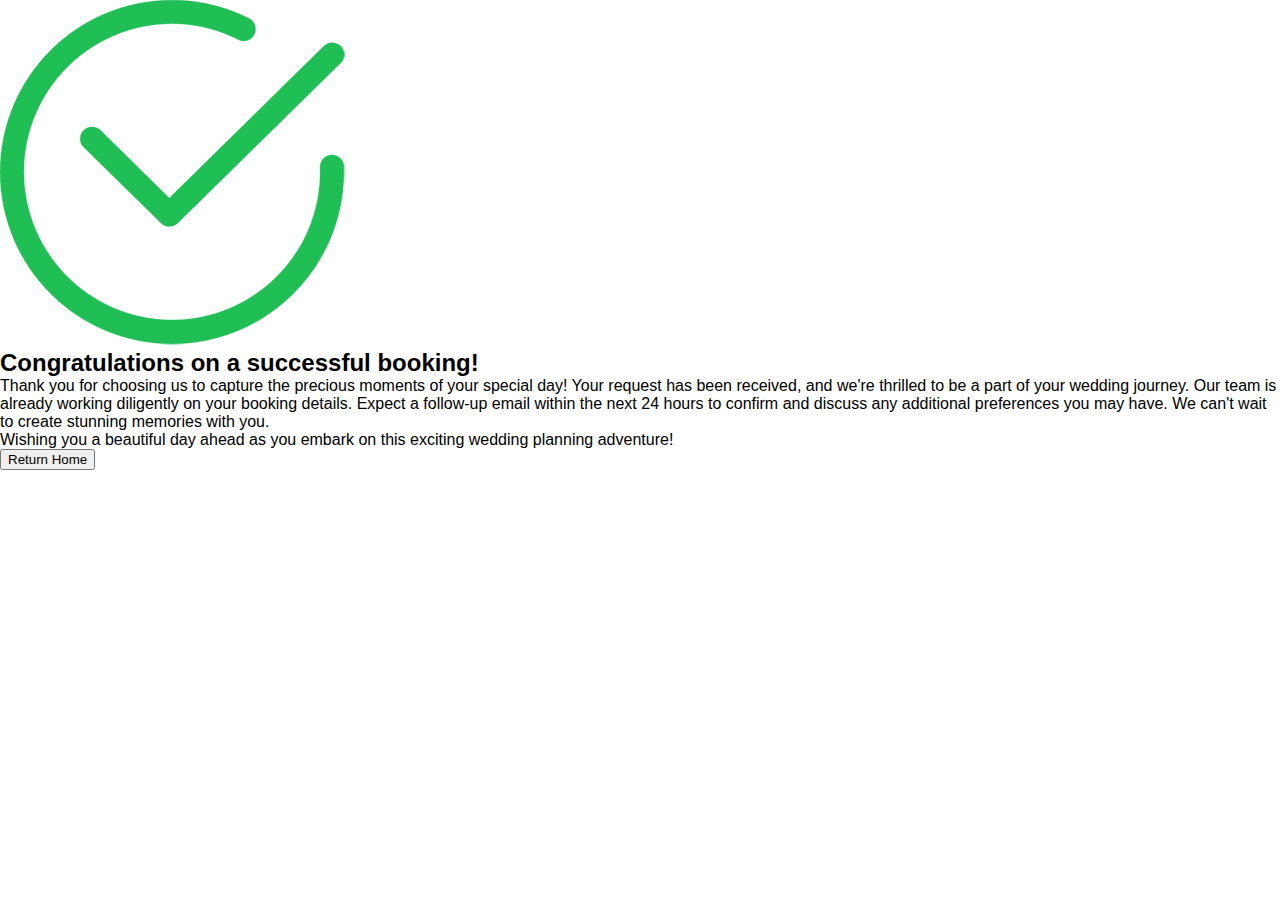
<file: submitPop.html>
<!DOCTYPE html>
<html lang="en">
<head>
    <meta charset="UTF-8">
    <meta http-equiv="X-UA-Compatible" content="IE=edge">
    <meta name="viewport" content="width=device-width, initial-scale=1.0">
    <title>Streetically</title>
    <link rel="stylesheet" href="index.css">
</head>
<body>


    <section class="submitPop">
        <img src="images/check.png" alt="success">
        <h2>Congratulations on a successful booking!</h2>
        <p>
            Thank you for choosing us to capture the precious moments of your special day! Your request has been received, and we're thrilled to be a part of your wedding journey. Our team is already working diligently on your booking details. Expect a follow-up email within the next 24 hours to confirm and discuss any additional preferences you may have. We can't wait to create stunning memories with you. <br>

            Wishing you a beautiful day ahead as you embark on this exciting            wedding planning adventure! 
        </p>

        <a href="index.html"><button>Return Home</button></a>
    </section>




    <script src="navigation.js"></script>
    
</body>
</html>
</file>
<file: index.css>
@import url('https://fonts.googleapis.com/css2?family=Open+Sans:ital,wght@0,300;0,400;0,500;0,600;0,700;0,800;1,300;1,400;1,500;1,600;1,700;1,800&family=Poppins:ital,wght@0,100;0,200;0,300;0,500;0,900;1,100;1,200;1,300;1,500;1,900&display=swap');

@import url('https://fonts.cdnfonts.com/css/arcon');

                

@font-face {
    font-family: "AvenirBlack";
    src: url(Fonts/AvenirLBlack.otf);
}
@font-face {
    font-family: "AvenirBook";
    src: url(Fonts/AvenirLBook.otf);
}
@font-face {
    font-family: "AvenirRoman";
    src: url(Fonts/AvenirLRoman.otf);
}

@font-face {
    font-family: "AvenirLight";
    src: url(Fonts/AvenirLight.ttf);
}

@font-face {
    font-family: "AvenirHeavy";
    src: url(Fonts/Avenir\ Heavy.ttf);
}

@font-face {
    font-family: "ArconRegular";
    src: url(Fonts/ArconRegular.otf);
}

@font-face {
    font-family: "ArconRegularRounded";
    src: url(Fonts/ArconRoundedRegular.otf);
}

@font-face {
    font-family: "MiyakeRegular";
    src: url(Fonts/miyakeregular.otf);
}

:root{
    --abBlack: #040606;
    --abblackSub: #020202;
    --signature: #040c0d;
    --darkgreen: #040606;
    --gray1: #83898a;
    --gold1: #f4c107;
    --gold2: #c65204;
    --AD:#ffffff;
    --ctaBNT: #1d2424;
    --gray2: #0c1010;
    --gray3: #878b8b;
    --gray4: #555b5e;
    --bookForm: #132020;
    --gradient: linear-gradient(90deg, var(--gold1), var(--gold2));
}

*{
    margin: 0;
    font-family: Arial, Helvetica, sans-serif;
}

a{
    color: var(--Book);
    text-decoration: none;
}

html{
    scroll-behavior: smooth;
}

img{
    max-width: 100%;
    height: auto;
}

header{
    display: flex;
    align-items: center;
    justify-content: space-between;
    padding: 1.6rem 5%;
    background: var(--darkgreen);
    backdrop-filter: blur(100px);
    color: var(--darkgreen);
    position: fixed;
    opacity: 70%;
    z-index: 2;

}



#navBar{
    display: none;
}

.mobileNav{
    display: none;
}


header img{
    max-width: 7%;
    height: auto;
}

header ul{
    list-style-type: none;
    display: flex;
}

header li{
    color: var(--AD);
    padding-left: 2rem;
    font-size: 1vw;
    font-weight: 500;
    font-family: "AvenirRoman";
}

header ul :hover{
    color: var(--gold2);
}

.Home{
    background: url(images/bg1.png) no-repeat; 
    background-position: center;
    background-size: cover;
    height: 100vh;
    display: flex;
    flex-direction: column;
    align-items: left;
    justify-content: center;
    padding: 0 5%;
    color: var(--AD);
    transition: background-image 1s ease;
}

.Home img{
    max-width: 35vw;
    height: auto;
}

.Home p{
    margin: 2rem 0;
    font-size: .85vw;
    font-weight: 400;
    padding-right: 55vw;
    font-family: 'Arcon', sans-serif;
    color: var(--gray1);
    transition: text 1s ease;
}

.homeCTA{
    display: flex;
    align-items: center;
}

.homeCTA h3{
    font-size: 1.1vw;
    font-weight: 400;
    font-family: 'Arcon', sans-serif;
}

.book{
    background: var(--ctaBNT);
    padding: 1vw 4vw;
    border-radius: 5rem;
    cursor: pointer;
}

.homeVideo{
    display: flex;
    align-items: center;
    margin-left: 6vw;
    cursor: pointer;
}

.homeVideo img{
    max-width: 1.1vw;
    height: auto;
    padding-right: 1vw;
}



.freezing{
    display: flex;
    align-items: center;
    height: 80vh;
    color: var(--darkgreen);
    background: #f4fdfc;
    padding: 10vh ;
}

.freezing button{
    border: 0;
    background: 0;
    cursor: pointer;
}

.freezing img{
    max-width: 2.5vw;
    height: auto;
    margin-right: 1vw;
}

.freezingImgOne{
    width: 50%;
    background: url(images/freezOne.png) no-repeat;
    background-size: cover;
    background-position: top;
    height: inherit;
    display: flex;
    align-items: center;
    justify-content: right;
    border-radius: .2rem;
}


.freezingImgTwo{
    width: 50%;
    display: none;
    background: url(images/freezTwo.png) no-repeat;
    background-size: cover;
    background-position: top;
    height: inherit;
    align-items: center;
    justify-content: right;
    border-radius: .2rem;
}



.freezingText{
    width: 50%;
    padding: 0 4vw;
}

.freezingText h1{
    font-size: 12vw;
    font-weight: 500;
    font-family: "AvenirHeavy";
}

.freezingText  h3{
    font-size: 3vw;
    margin-top: -5vw;
    font-weight: 300;
    font-family: "ArconRegular";
}

.freezingText p{
    margin-top: 4vh;
    font-size: 1vw;
    font-weight: 400;
    font-family: "ArconRegular";
}



.About{
    display: none;
    align-items: center;
    justify-content: center;
    height: 80vh;
    padding: 5rem 5%;
    color: var(--gray3);
    border-radius: .4rem;
}

.aboutCon{
    display: flex;
    align-items: center;
    justify-content: center;
    background: var(--abBlack);
    border-radius: .4rem;
    height: 70vh;
}

.aboutCard{
    width: 30%;
    background: url(images/street.png) no-repeat; 
    background-position: center;
    background-size: cover;
    transition: background-image 1s ease;
    height: 70vh;
    border-radius: .4rem;
    padding: 0 4vw;
}

.aboutCardCon{
    display: flex;
    flex-direction: column;
    align-items: center;
    position: relative;
    bottom: 0;
    padding-top: 46vh;
    width: 100%;
}

.socials{
    display: flex;
    align-items: center;
    justify-content: space-around;
}

.socials a{
    display: flex;
    align-items: center;
    justify-content: center;
    background: var(--gray2);
    margin: 0 .7vw;
    padding: .7vw;
    border-radius: 5rem;
    border: var(--gray4) solid .07rem;
    cursor: pointer;
}

.socials img{
    max-width: .7vw;
    height: auto;
}

.streetName {
    margin-top: .8rem;
}

.streetName h2{
    padding: .7vw 3vw;
    border-radius: .2rem;
    border: var(--gray4) solid .07rem;
    font-size: .8vw;
    background: var(--gray2);
    font-weight: 600;
    font-family: 'Arcon', sans-serif;
}

.aboutText{
    width: 70%;
    padding: 0vh 10vh 0 4vw;
}

.aboutText h2{
    font-size: 1vw;
    font-weight: 600;
    font-family: "AvenirRoman";
}

.aboutText h1{
    font-size: 3.5vw;
    font-weight: 400;
    font-family: 'Arcon', sans-serif;
    margin-top: 3vh;
    color: var(--AD);
}

.aboutText p{
    font-size: 1.3vw;
    font-weight: 400;
    font-family: 'Arcon', sans-serif;
    margin-top: 3vh;
}


.Book{
    display: none;
    align-items: center;
    justify-content: center;
    background: url(images/bookBg.png) no-repeat;
    background-size: cover;
    background-position: center;
    color: var(--gray3);
    padding: 6%;
}

.bookText{
    width: 65%;
}

.bookText h2{
    font-size: 1.3vw;
    font-weight: 400;
    font-family: "AvenirRoman";
    color: var(--gold2);
    margin-bottom: 1rem;
}

.bookText h1{
    font-size: 3.3vw;
    font-weight: 300;
    font-family: "AvenirLight";
    color: var(--AD);
    margin-bottom: 1rem;
    line-height: 9vh;
}

.bookText h1 span{
    font-size: 3.5vw;
    font-weight: 900;
    font-family: "AvenirHeavy";
    color: var(--AD);
}

.bookText p{
    font-size: 1.1vw;
    font-weight: 400;
    font-family: 'Arcon', sans-serif;
    margin-bottom: 1rem;
    padding-right: 13vw;
}

.bookAction{
    display: flex;
    align-items: center;
    margin-top: 2rem;
}

.bookAction h3{
    font-size: 1.2vw;
    font-weight: 400;
    font-family: 'Arcon', sans-serif;
}

.bookAction a{
    margin-left: 5vw;
    background: var(--bookForm);
    padding: 2vh 2.5vw;
    font-size: 1.2vw;
    font-weight: 400;
    font-family: 'Arcon', sans-serif;
    border-radius: .3rem;
    color: var(--gold2);
}


.bookForm{
    width: 35%;
    display: flex;
    flex-direction: column;
    align-items: center;
    justify-content: center;
    background: var(--bookForm);
    opacity: 90%;
    backface-visibility: hidden;
    border-radius: .3rem;
    padding: 2rem;
}

.bookForm form{
    width: 90%;
    display: flex;
    flex-direction: column;
    align-items: center;
    justify-content: center;
}

.bookForm input{
    width: 100%;
    margin-bottom: 1.5rem;
    padding: 2vh 2vw;
    border: var(--gray4) .085rem solid;
    background: var(--bookForm);
    border-radius: .2rem;
    color: var(--gray3);
}

.bookForm ::placeholder{
    font-size: .7vw;
    font-weight: 400;
    font-family: 'Arcon', sans-serif;
    font-style: italic;
}

.Book input[type="date"]::placeholder {
    font-size: .7vw;
    font-weight: 400;
    font-family: 'Arcon', sans-serif;
    font-style: italic;
}

.Book input[type="date"] {
    width: 100%;
    margin-bottom: 1.5rem;
    padding: 2vh 2vw;
    border: var(--gray4) .085rem solid;
    background: var(--bookForm);
    border-radius: .2rem;
    color: var(--gray3);
}

.Book input[type="date"]::-webkit-inner-spin-button,
.Book input[type="date"]::-webkit-calendar-picker-indicator {
  display: none;
  -webkit-appearance: none;
  margin: 0;
}

.igAndPhone{
    display: flex;
    align-items: left;
    justify-content: space-between;
    width: 116%;
}

.igAndPhone input{
    width: 50%;
}

.dateAndVenue{
    display: flex;
    align-items: center;
    justify-content: space-between;
    width: 116%;
}

.davInput{
    margin-right: .5rem;
}

.davInputAlt{
    margin-left: .5rem;
}


.bookForm  button{
    width: 114%;
    padding: .8rem 0;
    border: 0;
    background: var(--gradient);
    color: var(--abBlack);
    border-radius: .2rem;
    font-size: 1.2vw;
    font-weight: 600;
}


.Gallery{
    display: none;
    flex-direction: column;
    padding: 7% 5%;
}

.galleryTop h2{
    font-size: 1.3vw;
    font-weight: 400;
    font-family: "AvenirRoman";
    color: var(--gold2);
    margin-bottom: .4rem;
}

.galleryTop h1{
    font-size: 3.3vw;
    font-weight: 400;
    font-family: "ArconRegularRounded";
}

.galleryTop p{
    font-size: .9vw;
    font-weight: 400;
    font-family: "ArconRegularRounded";
    margin-top: .4rem;
}

.gallerySlideCon{
    display: flex;
    align-items: center;
    justify-content: flex-start;
    margin-top: 2rem;
    overflow: scroll;
}

.gallerySlideBanner{
    margin-right: .6vw;
}

.gallerySlideImg1, .gallerySlideImg2, .gallerySlideImg3, .gallerySlideImg4, .gallerySlideImg5 {
    height: 22rem;
    display: flex;
    align-items: end;
    justify-content: center;
    border-radius: .2rem;
    width: 18rem;
}

.gallerySlideImg1{
    background: url(images/light.png) no-repeat;
    background-position: center;
    background-size: cover;
}

.gallerySlideImg2{
    background: url(images/nature.png) no-repeat;
    background-position: center;
    background-size: cover;
}

.gallerySlideImg3{
    background: url(images/architecture.png) no-repeat;
    background-position: center;
    background-size: cover;
}

.gallerySlideImg4{
    background: url(images/civil.png) no-repeat;
    background-position: center;
    background-size: cover;
}

.gallerySlideImg5{
    background: url(images/culture.png) no-repeat;
    background-position: center;
    background-size: cover;
}


.gallerySlideCon::-webkit-scrollbar{
    display: none;
}

.gallerySlideImg1  img{
    max-width: 6%;
    height: auto;
    margin-left: .4vw;
}

.gallerySlideImg2  img{
    max-width: 6%;
    height: auto;
    margin-left: .4vw;
}

.gallerySlideImg3  img{
    max-width: 6%;
    height: auto;
    margin-left: .4vw;
}

.gallerySlideImg4  img{
    max-width: 6%;
    height: auto;
    margin-left: .4vw;
}

.gallerySlideImg5  img{
    max-width: 6%;
    height: auto;
    margin-left: .4vw;
}

.gallerySlideCon button{
    display: flex;
    align-items: center;
    justify-content: center;
    border: 0;
    background: var(--AD);
    width: 35%;
    margin-bottom: 3vh;
    padding: 1.2vh 0;
    border-radius: 5rem;
    font-size: .5vw;
    font-weight: 400;
    font-family: "ArconRegularRounded";
}

.gallerySlideCon h3{
    font-size: 1vw;
    font-weight: 800;
    font-family: "AvenirHeavy";
    margin-top: 1rem;
}


.gallerySlideCon h4{
    font-size: .8vw;
    font-weight: 400;
    font-family: "ArconRegularRounded";
}



.whyChoose{
    display: flex;
    flex-direction: column;
    padding: 8vh 5% 0vh 5%;
    background: var(--darkgreen);
    color: var(--AD);
}

.whyChooseTop{
    margin-top: 2rem;
}

.whyChooseTop h1{
    font-size: 6vw;
    font-weight: 300;
    font-family: "AvenirLight";
}

.whyChooseTop h1 span{
    font-weight: 800;
    font-family: "AvenirBlack";
    text-transform: uppercase;
}

.whyChooseTop p{
    width: 50%;
    font-size: 1.2vw;
    font-family: "ArconRegular";
    font-weight: 400;
}

.whyChooseButtom{
    margin-top: 4rem;
    display: flex;
    align-items: top;
    justify-content: center;
    width: 100%;
}

.whyChooseButtomText{
    width: 50%;
}

.whyChooseButtomText h2{
    font-size: 1.3vw;
    margin-bottom: 5vw ;
    font-weight: 400;
    font-family: "ArconRegular";
    padding-left: 3rem;
}

.whyChooseButtomTextActive{
    font-size: 1.3vw;
    font-weight: 400;
    font-family: "ArconRegular";
    background: var(--gray4);
    width: 47%;
    padding: 1.3rem 0;
    border-radius: .2rem;
}


.whyChooseButtomVideo{
    width: 50%;
}

.whyChooseButtomVideo video{
    max-width: 100%;
    height: auto;
    border-radius: .2rem;
}






































@media only screen and (max-width: 600px){
    header{
        display: flex;
        align-items: center;
        justify-content: space-between;
        padding: 1.6rem 7%;
        background: var(--darkgreen);
        backdrop-filter: blur(100px);
        color: var(--darkgreen);
        position: fixed;
        opacity: 70%;
    }


    .mobileNav{
        display: none;
        flex-direction: column;
        align-items: center;
        justify-content: top;
        background: url(images/navBg.png) no-repeat;
        background-position: center;
        background-size: cover;
        height: 100vh;
        color: var(--AD);
        position: fixed;
        top: 0;
        left: 0;
        z-index: 1000;
        width: 100%;
        transition: background-image 1s ease;
        overflow: hidden;
    }
    
    .mobileNav ul{
        justify-content: center;
        align-items: center;
        margin-top: 7rem;
        padding: 0;
    }
    
    .mobileNav li{
        list-style-type: none;
        margin: 2rem 0;
        text-align: center;
        font-size: 5vw;
        font-weight: 400;
    }
    
    .signature{
        background: var(--signature);
        margin: 10vh 1rem 0 1rem;
        padding: 2vh 5vw;
        text-align: center;
        border-radius: .2rem;
    }
    
    .signature h1{
        margin-top: 1.5rem;
        font-size: 4.5vw;
        font-weight: 700;
        font-family: "AvenirHeavy";
    }
    
    .signature p{
        margin: 1rem 0 2vh 0;
        font-size: 3vw;
        font-weight: 400;
        font-family: "ArconRegular";
    }
    
    .signature h3{
        margin-bottom: .5rem;
        text-align: right;
        font-size: 7vw;
        font-weight: 400;
        font-family: "MiyakeRegular";
    }
    
    
    
    
    #navBar{
        display: inline;
        align-items: center;
        background: var(--ctaBNT);
        border: 0;
        margin: 0;
        padding: 0;
        cursor: pointer;
    }

    #navBar img{
        max-width: 5vw;
        height: auto;
    }
    
    header img{
        max-width: 12%;
        height: auto;
    }
    
    header ul{
        list-style-type: none;
        display: none;
    }
    
    header li{
        color: var(--AD);
        padding-left: 2rem;
        font-size: 1vw;
        font-weight: 500;
        font-family: "AvenirRoman";
    }
    
    header ul :hover{
        color: var(--gold2);
    }
    
    .Home{
        display: flex;
        align-items: center;
        justify-content: center;
        height: 100vh;
        padding: 0 5%;
        color: var(--AD);
        background: url(images/mbg5.png) no-repeat; 
        background-position: center;
        background-size: cover;
        transition: background-image 1s ease;
    }

    .homeCon{
        position: absolute;
        bottom: 0;
        width: 100%;
        text-align: center;
        margin-bottom: 5vh;
    }
    
    .Home img{
        max-width: 65vw;
        height: auto;
    }
    
    .Home p{
        margin: 2rem 0;
        text-align: center;
        font-size: 2.5vw;
        font-weight: 400;
        padding-right: 0vw;
        padding: 0 2rem;
        font-family: 'Arcon', sans-serif;
        color: var(--gray1);
    }
    
    .homeCTA{
        display: flex;
        align-items: center;
        justify-content: center;

    }
    
    .homeCTA h3{
        font-size: 3vw;
        font-weight: 400;
        font-family: 'Arcon', sans-serif;
    }
    
    .book{
        background: var(--ctaBNT);
        padding: 2vw 6vw;
        border-radius: 5rem;
        align-items: center;
        cursor: pointer;
    }
    
    .homeVideo{
        display: flex;
        align-items: center;
        margin-left: 6vw;
        cursor: pointer;
    }
    
    .homeVideo img{
        max-width: 3.4vw;
        height: auto;
        padding-right: 2.5vw;
    }





    .freezing{
        display: flex;
        flex-direction: column-reverse;
        align-items: center;
        height: 95vh;
        color: var(--darkgreen);
        background: #f4fdfc;
        padding: 2vh 0 10vh 0;
    }
    
    .freezing button{
        border: 0;
        background: 0;
        cursor: pointer;
    }
    
    .freezing img{
        max-width: 5.5vw;
        height: auto;
        margin-right: 1vw;
    }
    
    .freezingImgOne{
        width: 90%;
        background: url(images/freezOne.png) no-repeat;
        background-size: cover;
        background-position: top;
        height: inherit;
        display: flex;
        align-items: center;
        justify-content: right;
        border-radius: .2rem;
    }
    
    
    .freezingImgTwo{
        width: 90%;
        display: none;
        background: url(images/freezTwo.png) no-repeat;
        background-size: cover;
        background-position: top;
        height: inherit;
        align-items: center;
        justify-content: right;
        border-radius: .2rem;
    }
    
    
    
    .freezingText{
        width: 90%;
        padding: 0 0vw;
    }
    
    .freezingText h1{
        font-size: 18vw;
        font-weight: 500;
        font-family: "AvenirHeavy";
    }
    
    .freezingText  h3{
        font-size: 6vw;
        margin-top: -6vw;
        font-weight: 300;
        font-family: "ArconRegular";
    }
    
    .freezingText p{
        margin: 2vh 0;
        font-size: 2.3vw;
        font-weight: 400;
        font-family: "ArconRegular";
    }
    
    


    .About{
        height: 100vh;
        padding: 5.5rem 5%;
        color: var(--gray3);
        border-radius: .4rem;
    }

    .aboutCon{
        display: flex;
        flex-direction: column;
        align-items: center;
        justify-content: center;
        background: var(--abblackSub);
        border-radius: .4rem;
        height: inherit;
    }

    .aboutCard{
        width: 30%;
        background: url(images/streetMobile.png) no-repeat; 
        background-position: center;
        background-size: cover;
        transition: background-image 1s ease;
        height: 70vh;
        border-radius: .4rem;
        padding: 0 4vw;
        width: 90%;
    }

    .aboutCardCon{
        display: flex;
        flex-direction: column;
        align-items: center;
        position: relative;
        bottom: 0;
        padding-top: 45vh;
        
    }

    .socials{
        display: flex;
        align-items: center;
        justify-content: space-around;
    }

    .socials a{
        display: flex;
        align-items: center;
        justify-content: center;
        background: var(--gray2);
        margin: 0 1.7vw;
        padding: 2.8vw;
        border-radius: 5rem;
        border: var(--gray4) solid .07rem;
        cursor: pointer;
    }

    .socials img{
        max-width: 1.8vw;
        height: auto;
    }

    .streetName {
        margin-top: .8rem;
    }

    .streetName h2{
        padding: 2.3vw 10vw;
        border-radius: .2rem;
        border: var(--gray4) solid .07rem;
        background: var(--gray2);
        font-size: 2vw;
        font-weight: 600;
        font-family: 'Arcon', sans-serif;
    }

    .aboutText{
        width: 90%;
        padding: 0vh 0vh 5vh 3vw;
    }

    .aboutText h2{
        font-size: 3vw;
        font-weight: 600;
        font-family: "AvenirRoman";
    }

    .aboutText h1{
        font-size: 6vw;
        font-weight: 400;
        font-family: 'Arcon', sans-serif;
        margin-top: 3vh;
        color: var(--AD);
    }

    .aboutText p{
        font-size: 3vw;
        font-weight: 400;
        font-family: 'Arcon', sans-serif;
        margin-top: 3vh;
    }

    .Book{
        display: none;
        flex-direction: column;
        align-items: center;
        justify-content: center;
        background: url(images/bookBg.png) no-repeat;
        background-size: cover;
        background-position: center;
        color: var(--gray3);
        padding: 6%;
    }
    
    .bookText{
        width: 100%;
        margin-top: 7vh;
    }
    
    .bookText h2{
        font-size: 5vw;
        font-weight: 400;
        font-family: "AvenirRoman";
        color: var(--gold2);
        margin: 4vh 0 2.5vh 0
    }
    
    .bookText h1{
        font-size: 6vw;
        font-weight: 300;
        font-family: "AvenirLight";
        color: var(--AD);
        margin-bottom: 1rem;
        line-height: 5vh;
    }
    
    .bookText h1 span{
        font-size: 5.3vw;
        font-weight: 900;
        font-family: "AvenirHeavy";
        color: var(--AD);
    }
    
    .bookText p{
        font-size: 2.8vw;
        font-weight: 400;
        font-family: 'Arcon', sans-serif;
        margin-bottom: 1rem;
        padding-right: 3vw;
    }
    
    .bookAction{
        display: flex;
        align-items: center;
        margin-top: 2rem;
    }
    
    .bookAction h3{
        font-size: 3.2vw;
        font-weight: 400;
        font-family: 'Arcon', sans-serif;
    }
    
    .bookAction a{
        margin-left: 5vw;
        background: var(--bookForm);
        padding: 2vh 5vw;
        font-size: 3.2vw;
        font-weight: 400;
        font-family: 'Arcon', sans-serif;
        border-radius: .3rem;
        color: var(--gold2);
    }
    
    
    .bookForm{
        width: 85%;
        display: flex;
        flex-direction: column;
        align-items: center;
        justify-content: center;
        background: var(--bookForm);
        opacity: 90%;
        backface-visibility: hidden;
        border-radius: .3rem;
        padding: 2rem;
        margin-top: 2rem;
    }
    
    .bookForm form{
        width: 90%;
        display: flex;
        flex-direction: column;
        align-items: center;
        justify-content: center;
    }
    
    .bookForm input{
        width: 114%;
        margin-bottom: 1.5rem;
        padding: 2vh 2vw;
        border: var(--gray4) .085rem solid;
        background: var(--bookForm);
        border-radius: .2rem;
        color: var(--gray3);
    }
    
    .bookForm ::placeholder{
        font-size: 2.3vw;
        font-weight: 400;
        font-family: 'Arcon', sans-serif;
        font-style: italic;
    }
    
    .igAndPhone{
        display: flex;
        align-items: left;
        justify-content: space-between;
        width: 122%;
    }
    
    .igAndPhone input{
        width: 50%;
    }
    
    .dateAndVenue{
        display: flex;
        align-items: center;
        justify-content: space-between;
        width: 122%;
    }
   


    .davInput{
        margin-right: .5rem;
    }
    
    .davInputAlt{
        margin-left: .5rem;
    }
    
    
    .bookForm  button{
        width: 122%;
        padding: .8rem 0;
        border: 0;
        background: var(--gradient);
        color: var(--abBlack);
        border-radius: .2rem;
        font-size: 3.3vw;
        font-weight: 600;
    }






    .Gallery{
        display: none;
        justify-content: center;
        flex-direction: column;
        padding: 0 5%;
        height: 100vh;
    }

    .galleryTop h2{
        font-size: 4vw;
        font-weight: 400;
        font-family: "AvenirRoman";
        color: var(--gold2);
        margin-bottom: .4rem;
    }

    .galleryTop h1{
        font-size: 8vw;
        font-weight: 400;
        font-family: "ArconRegularRounded";
    }

    .galleryTop p{
        font-size: 2.9vw;
        font-weight: 400;
        font-family: "ArconRegularRounded";
        margin-top: .4rem;
    }

    .gallerySlideCon{
        display: flex;
        align-items: center;
        justify-content: flex-start;
        margin-top: 2rem;
        overflow: scroll;
    }

    .gallerySlideBanner{
        margin-right: 1.5vw;
    }

    .gallerySlideImg1, .gallerySlideImg2, .gallerySlideImg3,   .gallerySlideImg4, .gallerySlideImg5 {
        height: 20rem;
        display: flex;
        align-items: end;
        justify-content: center;
        border-radius: .2rem;
        width: 16rem;
    }

    .gallerySlideImg1{
        background: url(images/light.png) no-repeat;
        background-position: center;
        background-size: cover;
    }

    .gallerySlideImg2{
        background: url(images/nature.png) no-repeat;
        background-position: center;
        background-size: cover;
    }

    .gallerySlideImg3{
        background: url(images/architecture.png) no-repeat;
        background-position: center;
        background-size: cover;
    }

    .gallerySlideImg4{
        background: url(images/civil.png) no-repeat;
        background-position: center;
        background-size: cover;
    }

    .gallerySlideImg5{
        background: url(images/culture.png) no-repeat;
        background-position: center;
        background-size: cover;
    }


    .gallerySlideCon::-webkit-scrollbar{
        display: none;
    }

    .gallerySlideImg1  img{
        max-width: 6%;
        height: auto;
        margin-left: .4vw;
    }

    .gallerySlideImg2  img{
        max-width: 6%;
        height: auto;
        margin-left: .4vw;
    }

    .gallerySlideImg3  img{
        max-width: 6%;
        height: auto;
        margin-left: .4vw;
    }

    .gallerySlideImg4  img{
        max-width: 6%;
        height: auto;
        margin-left: .4vw;
    }

    .gallerySlideImg5  img{
        max-width: 6%;
        height: auto;
        margin-left: .4vw;
    }

    .gallerySlideCon button{
        display: flex;
        align-items: center;
        justify-content: center;
        border: 0;
        background: var(--AD);
        width: 35%;
        margin-bottom: 3vh;
        padding: 1vh 0;
        border-radius: 5rem;
        font-size: 2vw;
        font-weight: 400;
        font-family: "ArconRegularRounded";
    }

    .gallerySlideCon h3{
        font-size: 3.3vw;
        font-weight: 800;
        font-family: "AvenirHeavy";
        margin-top: 1rem;
    }


    .gallerySlideCon h4{
        font-size: 2.2vw;
        font-weight: 400;
        font-family: "ArconRegularRounded";
    }



    .whyChoose{
        display: flex;
        flex-direction: column;
        padding: 2vh 5% 0vh 5%;
        background: var(--darkgreen);
        color: var(--AD);
    }

    .whyChooseTop{
        margin-top: 2rem;
    }

    .whyChooseTop h1{
        font-size: 10vw;
        font-weight: 300;
        font-family: "AvenirLight";
    }

    .whyChooseTop h1 span{
        font-size: 10vw;
        font-weight: 800;
        font-family: "AvenirBlack";
        text-transform: uppercase;
    }

    .whyChooseTop p{
        width: 95%;
        font-size: 2.4vw;
        font-family: "ArconRegular";
        font-weight: 400;
    }

    .whyChooseButtom{
        margin-top: 2rem;
        display: flex;
        flex-direction: column-reverse;
        align-items: top;
        justify-content: center;
        width: 100%;
    }

    .whyChooseButtomText{
        width: 100%;
        margin-top: 2rem;
    }

    .whyChooseButtomText h2{
        font-size: 3.5vw;
        margin-bottom: 9vw ;
        font-weight: 400;
        font-family: "ArconRegular";
        padding-left: 3rem;
    }

    .whyChooseButtomTextActive{
        font-size: 1.3vw;
        font-weight: 400;
        font-family: "ArconRegular";
        background: var(--gray4);
        width: 86%;
        padding: 1.3rem 0;
        border-radius: .2rem;
    }


    .whyChooseButtomVideo{
        width: 100%;
    }

    .whyChooseButtomVideo video{
        max-width: 100%;
        height: auto;
        border-radius: .2rem;
    }

    
}
</file>
